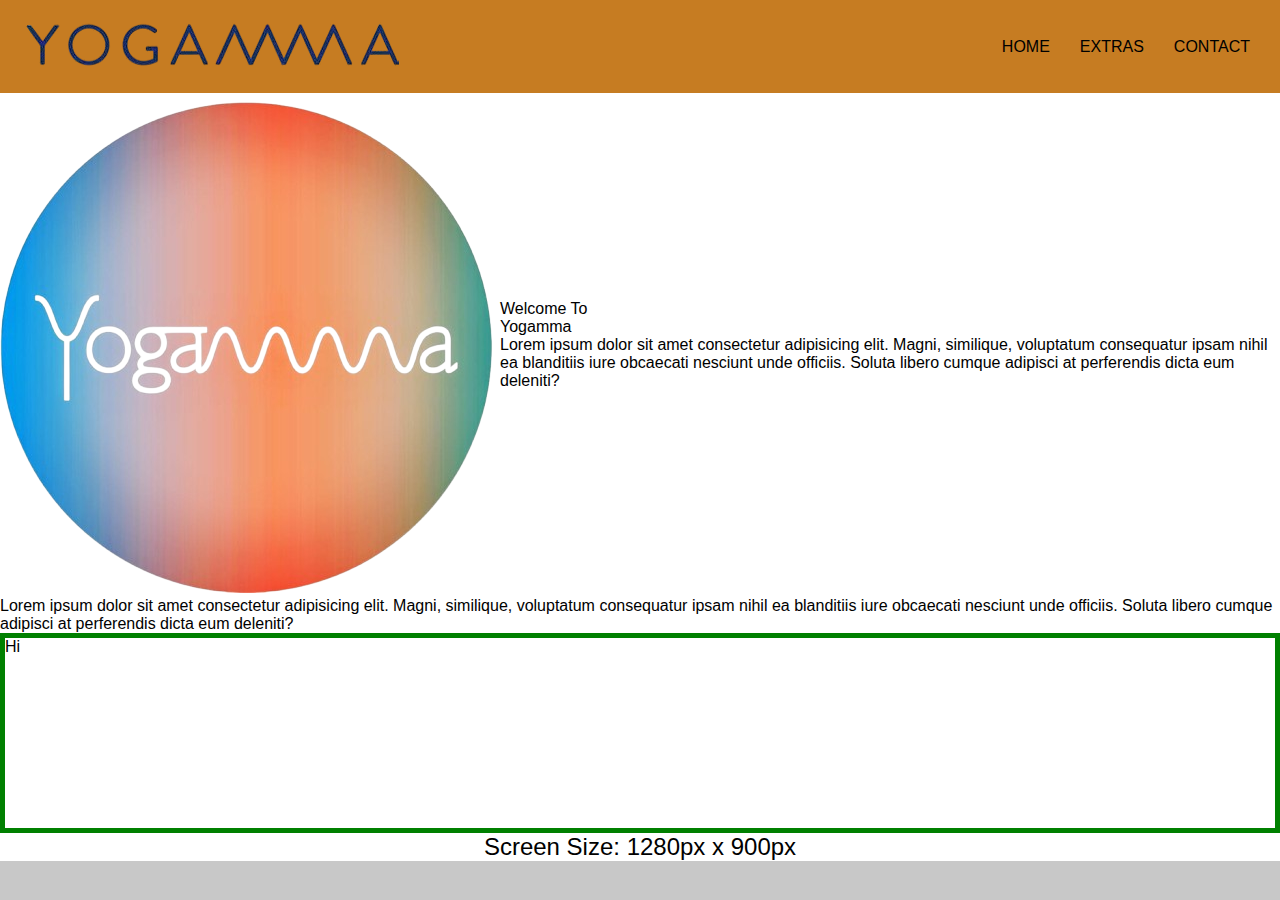
<file: index.html>
<!DOCTYPE html>
<html>
<head>
    <meta http-equiv="refresh" content="0; url=home.html" />
</head>
<body>
    <p>If you are not redirected, <a href="home.html">click here</a></p>
</body>
</html>
</file>
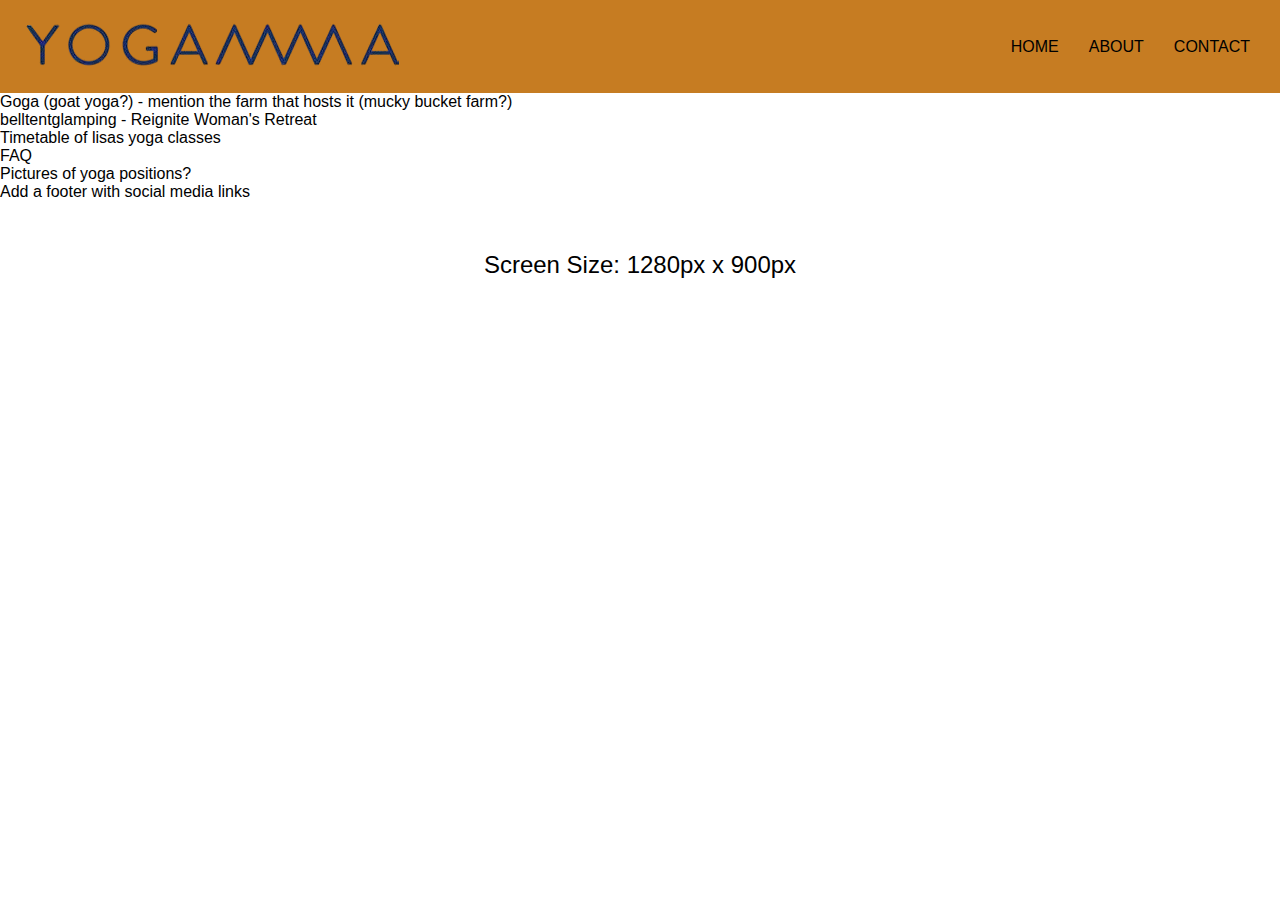
<file: about.html>
<!DOCTYPE html>
<html lang="en">
<head>
    <meta charset="UTF-8">
    <meta name="viewport" content="width=device-width, initial-scale=1.0">
    <title>yogamma.co.uk</title>
    <link rel="stylesheet" href="home.css">
    <link rel="stylesheet" href="navbar.css">
    <link rel="stylesheet" href="https://cdnjs.cloudflare.com/ajax/libs/font-awesome/6.7.1/css/all.min.css" integrity="sha512-5Hs3dF2AEPkpNAR7UiOHba+lRSJNeM2ECkwxUIxC1Q/FLycGTbNapWXB4tP889k5T5Ju8fs4b1P5z/iB4nMfSQ==" crossorigin="anonymous" referrerpolicy="no-referrer" />
</head>

<body>

    <!-- Navigation Bar -->

    <header>
        <nav>
            <ul class="nav-bar">
                <li class="yogamma-text"><a href="#"><img src="images-rbg/yogamma-text-removebg.png"></a></li>
                <input type="checkbox" id="check">
                <div class="menu">
                    <li><a href="home.html">Home</a></li>
                    <li><a href="about.html">About</a></li>
                    <li><a href="#">Contact</a></li>
                    <label for="check" class="close-menu"><i class="fas fa-times"></i></label>
                </div>
                <label for="check" class="open-menu"><i class="fas fa-bars"></i></label>
            </ul>
        </nav>
    </header>

    <!-- About Page Info -->

    <div id="about-page-info">
        <div id="about-page-paragraph-1">
            <p>Goga (goat yoga?) - mention the farm that hosts it (mucky bucket farm?)</p>
            <p>belltentglamping - Reignite Woman's Retreat</p>
            <p>Timetable of lisas yoga classes</p>
            <p>FAQ</p>
            <p>Pictures of yoga positions?</p>
            <p>Add a footer with social media links</p>
        </div>


    <!-- TESTING LINES SCREEN SIZE -->
     
    <div style="text-align: center; font-size: 24px; margin-top: 50px;">
        Screen Size: <span id="screen-size"></span>
    </div>

    <script>
        document.addEventListener('DOMContentLoaded', function() {
            // Display the screen size on the webpage
            document.getElementById('screen-size').textContent = `${window.innerWidth}px x ${window.innerHeight}px`;
        });
    </script>
    
</body>
</html>
</file>
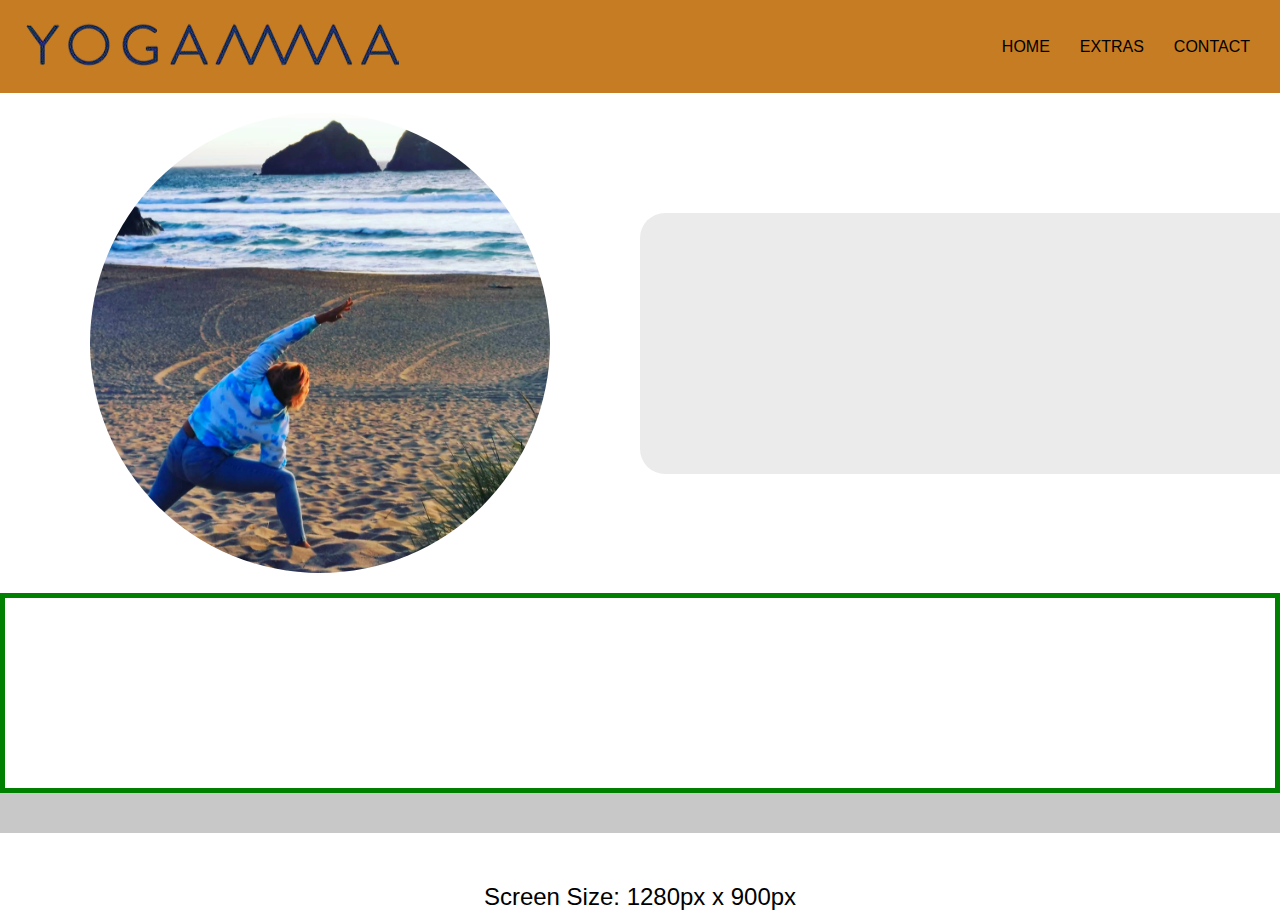
<file: contact.html>
<!DOCTYPE html>
<html lang="en">
<head>
    <meta charset="UTF-8">
    <meta name="viewport" content="width=device-width, initial-scale=1.0">
    <title>yogamma.co.uk</title>
    <link rel="stylesheet" href="contact.css">
    <link rel="stylesheet" href="navbar.css">
    <link rel="stylesheet" href="footer.css">
    <link rel="stylesheet" href="https://cdnjs.cloudflare.com/ajax/libs/font-awesome/6.7.1/css/all.min.css" integrity="sha512-5Hs3dF2AEPkpNAR7UiOHba+lRSJNeM2ECkwxUIxC1Q/FLycGTbNapWXB4tP889k5T5Ju8fs4b1P5z/iB4nMfSQ==" crossorigin="anonymous" referrerpolicy="no-referrer" />
</head>

<body>
  
    <!-- Navigation Bar -->

    <header>
        <nav>
            <ul class="nav-bar">
                <li class="yogamma-text"><a><img src="images-rbg/yogamma-text-removebg.png"></a></li>
                <input type="checkbox" id="check">
                <div class="menu">
                    <li><a href="home.html">Home</a></li>
                    <li><a href="extras.html">Extras</a></li>
                    <li><a href="contact.html">Contact</a></li>
                    <label for="check" class="close-menu"><i class="fas fa-times"></i></label>
                </div>
                <label for="check" class="open-menu"><i class="fas fa-bars"></i></label>
            </ul>
        </nav>
    </header>

    <!-- Home page div 1 -->
    <div id="contact-page-div-1">
        <div id="yoga-picture-1-div">
            <img id="yoga-picture-1" src="images/yoga-picture-1.jpg">
        </div>
        
        <div id="contact-me-div">
            <div id="contact-me-info">
                <div id="contact-me-phone">
                    <i class="fa-solid fa-phone"></i>
                    <p id="contact-me-phone-text">07773 556528</p>
                </div>
                <div id="contact-me-email">
                    <i class="fa-solid fa-envelope"></i>
                    <p id="contact-me-email-text">yogamma@protonmail.com</p>
                </div>
                <div id="contact-me-location">
                    <i class="fa-solid fa-location-dot"></i>
                    <p id="contact-me-location-text">Hampshire</p>
                </div>
            </div>
        </div>
    </div>
    
    <!-- Contact page div 2 -->
        <div id="contact-page-div-2">

        </div>
   
    </div>

        <!-- Footer -->

        <footer>
            <div id="footer-div">
                <div id="social-media-icons">
                    <a href="https://www.facebook.com/yogammarise"><i class="fa-brands fa-facebook"></i></a>
                    <a href="https://www.instagram.com/yogammarise"><i class="fa-brands fa-instagram"></i></a>
                </div>
            </div>
        </footer>

    <!-- TESTING LINES SCREEN SIZE -->
     
    <div style="text-align: center; font-size: 24px; margin-top: 50px;">
        Screen Size: <span id="screen-size"></span>
    </div>

    <script>
        document.addEventListener('DOMContentLoaded', function() {
            // Display the screen size on the webpage
            document.getElementById('screen-size').textContent = `${window.innerWidth}px x ${window.innerHeight}px`;
        });
    </script>
    
</body>
</html>
</file>
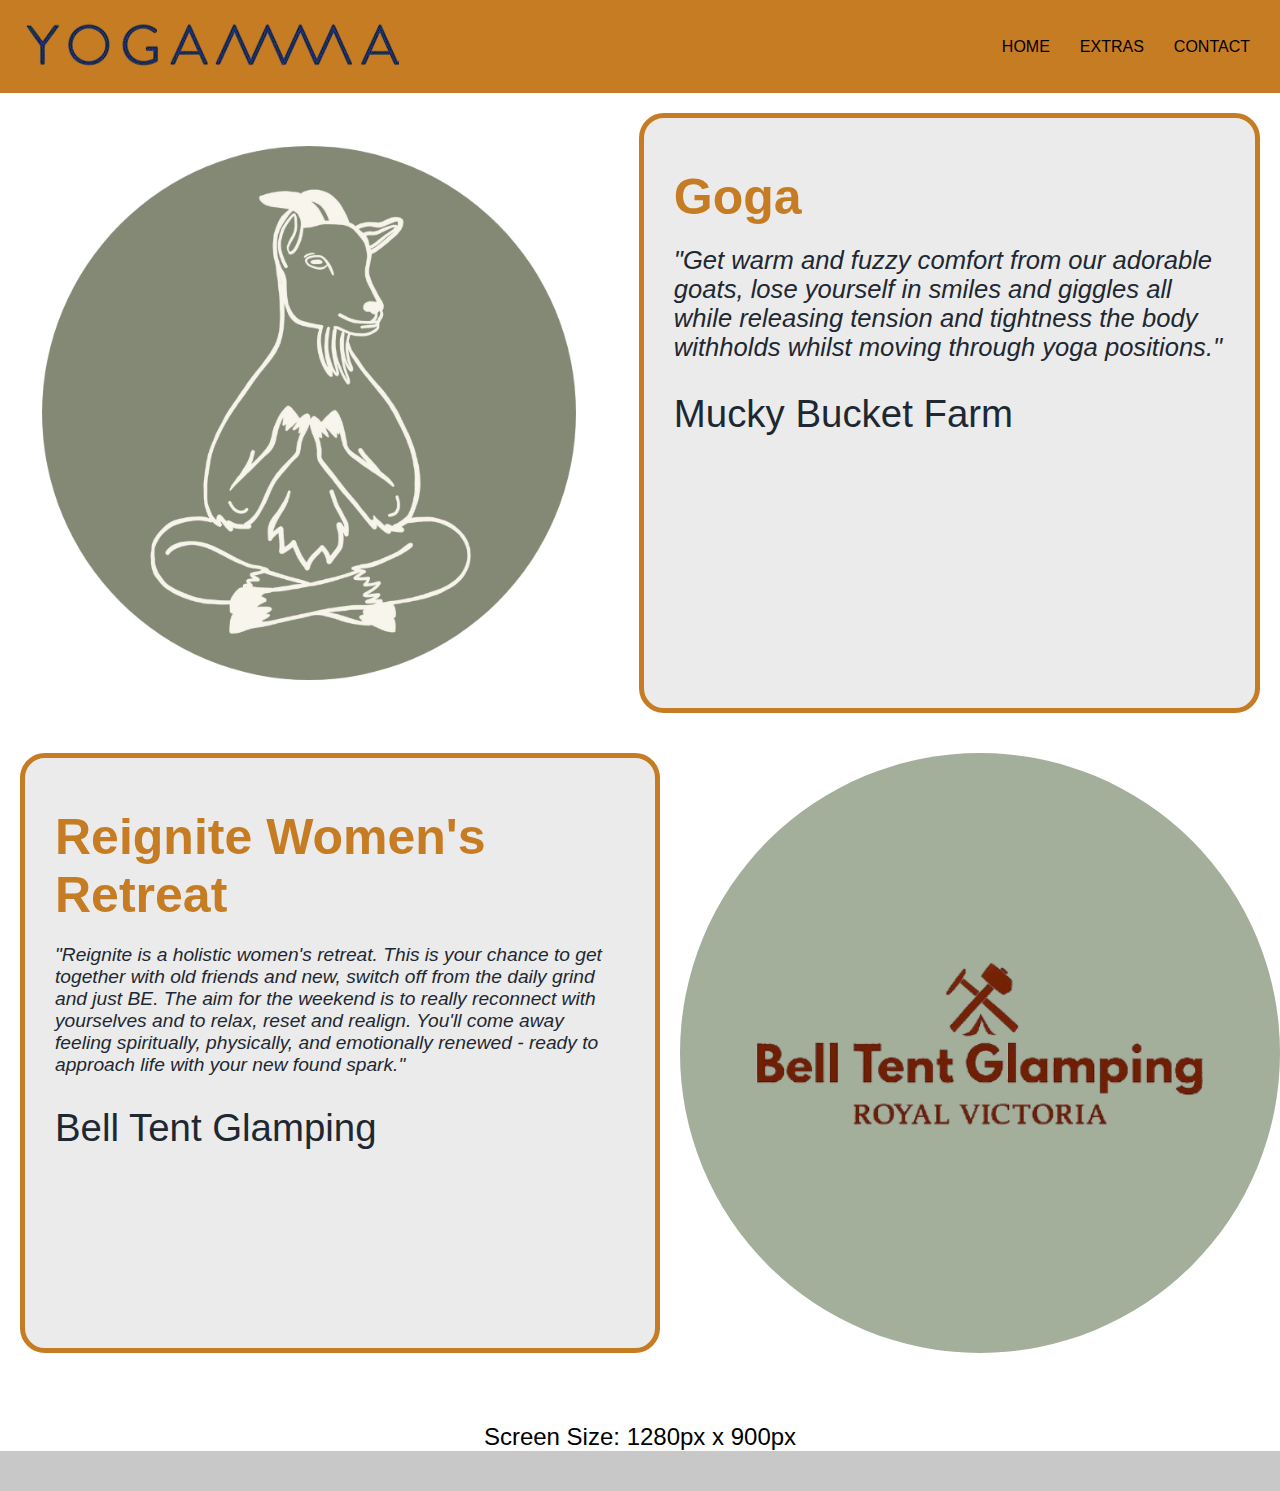
<file: extras.html>
<!DOCTYPE html>
<html lang="en">
<head>
    <meta charset="UTF-8">
    <meta name="viewport" content="width=device-width, initial-scale=1.0">
    <title>yogamma.co.uk</title>
    <link rel="stylesheet" href="extras.css">
    <link rel="stylesheet" href="navbar.css">
    <link rel="stylesheet" href="footer.css">
    <link rel="stylesheet" href="https://cdnjs.cloudflare.com/ajax/libs/font-awesome/6.7.1/css/all.min.css" integrity="sha512-5Hs3dF2AEPkpNAR7UiOHba+lRSJNeM2ECkwxUIxC1Q/FLycGTbNapWXB4tP889k5T5Ju8fs4b1P5z/iB4nMfSQ==" crossorigin="anonymous" referrerpolicy="no-referrer" />
</head>

<body>

    <!-- Navigation Bar -->

    <header>
        <nav>
            <ul class="nav-bar">
                <li class="yogamma-text"><a href="#"><img src="images-rbg/yogamma-text-removebg.png"></a></li>
                <input type="checkbox" id="check">
                <div class="menu">
                    <li><a href="home.html">Home</a></li>
                    <li><a href="extras.html">Extras</a></li>
                    <li><a href="contact.html">Contact</a></li>
                    <label for="check" class="close-menu"><i class="fas fa-times"></i></label>
                </div>
                <label for="check" class="open-menu"><i class="fas fa-bars"></i></label>
            </ul>
        </nav>
    </header>

    <!-- Extras Page Info -->

    <div id="extras-page-main-div">

        <div id="extras-page-div-1">
            <div id="goga-picture-1-div">
                <img id="goga-picture-1" src="images-rbg/goga-picture-1.png">
            </div>

            <div id="goga-text-div">
                <p id="goga-text">Goga</p>
                <p id="goga-information-text">"Get warm and fuzzy comfort from our adorable goats, lose yourself in smiles and giggles all while releasing tension and tightness the body withholds whilst moving through yoga positions."</p>
                <div id="muckybucketfarm-link-div">
                    <a href="https://www.muckybucketfarm.co.uk/goga">Mucky Bucket Farm</a>
                </div>
            </div>
        </div>
        
        <div id="extras-page-div-2">
            <div id="reignite-womens-retreat-text-div">
                <p id="reignite-womens-retreat-text">Reignite Women's Retreat</p>
                <p id="reignite-womens-retreat-information-text">"Reignite is a holistic women's retreat. This is your  chance to get together with old friends and new, switch off from the daily grind and just BE. The aim for the weekend is to really reconnect with yourselves and to relax, reset and realign. You'll come away feeling spiritually, physically, and emotionally renewed - ready to approach life with your new found spark."</p>
                <div id="bell-tent-glamping-link-div">
                    <a href="https://www.belltentglamping.net">Bell Tent Glamping</a>
                </div>
            </div>

            <div id="bell-tent-glamping-picture-1-div">
                <img id="bell-tent-glamping-picture-1" src="images-rbg/bell-tent-glamping-logo-rbg.png">
            </div>
        </div>

    </div>

    <!-- TESTING LINES SCREEN SIZE -->
     
    <div style="text-align: center; font-size: 24px; margin-top: 50px;">
        Screen Size: <span id="screen-size"></span>
    </div>

    <script>
        document.addEventListener('DOMContentLoaded', function() {
            // Display the screen size on the webpage
            document.getElementById('screen-size').textContent = `${window.innerWidth}px x ${window.innerHeight}px`;
        });
    </script>

        <!-- Footer -->

    <footer>
        <div id="footer-div">
            <div id="social-media-icons">
                <a href="https://www.facebook.com/yogammarise"><i class="fa-brands fa-facebook"></i></a>
                <a href="https://www.instagram.com/yogammarise"><i class="fa-brands fa-instagram"></i></a>
            </div>
        </div>
    </footer>
    
</body>
</html>
</file>
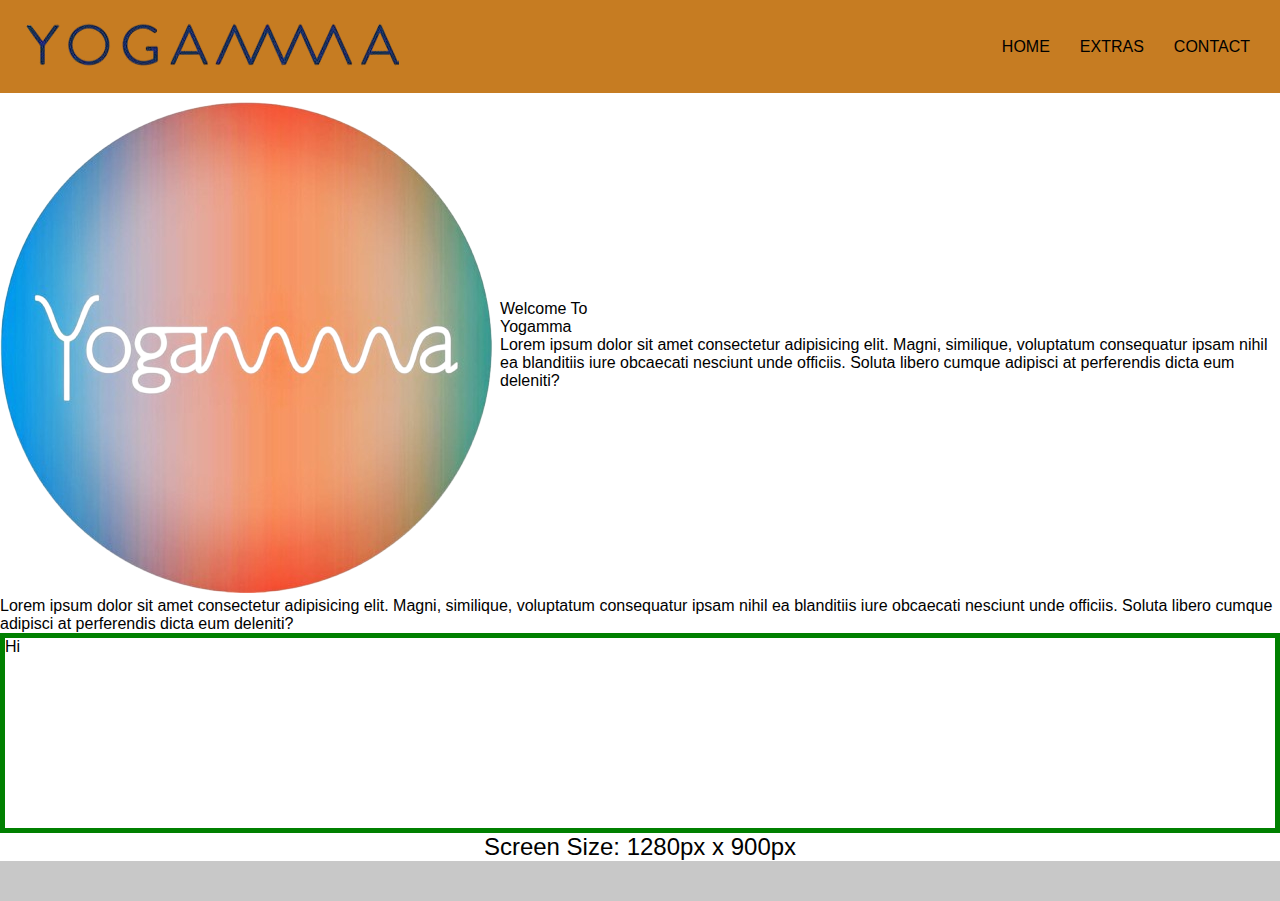
<file: home.html>
<!DOCTYPE html>
<html lang="en">
<head>
    <meta charset="UTF-8">
    <meta name="viewport" content="width=device-width, initial-scale=1.0">
    <title>yogamma.co.uk</title>
    <link rel="stylesheet" href="home.css">
    <link rel="stylesheet" href="navbar.css">
    <link rel="stylesheet" href="footer.css">
    <link rel="stylesheet" href="https://cdnjs.cloudflare.com/ajax/libs/font-awesome/6.7.1/css/all.min.css" integrity="sha512-5Hs3dF2AEPkpNAR7UiOHba+lRSJNeM2ECkwxUIxC1Q/FLycGTbNapWXB4tP889k5T5Ju8fs4b1P5z/iB4nMfSQ==" crossorigin="anonymous" referrerpolicy="no-referrer" />
</head>

<body>
  
    <!-- Navigation Bar -->

    <header>
        <nav>
            <ul class="nav-bar">
                <li class="yogamma-text"><a><img src="images-rbg/yogamma-text-removebg.png"></a></li>
                <input type="checkbox" id="check">
                <div class="menu">
                    <li><a href="home.html">Home</a></li>
                    <li><a href="extras.html">Extras</a></li>
                    <li><a href="contact.html">Contact</a></li>
                    <label for="check" class="close-menu"><i class="fas fa-times"></i></label>
                </div>
                <label for="check" class="open-menu"><i class="fas fa-bars"></i></label>
            </ul>
        </nav>
    </header>

    <!-- Home Page Info -->

    <div id="home-page-main-div">

        <!-- Home page div 1 -->
        <div id="home-page-div-1">
            <div id="yogamma-logo-art-div">
                <img id="yogamma-logo-art" src="images-rbg/yogamma-logo-art-removebg.png">
            </div>

            <div id="welcome-to-yogamma-div">
                <p id="welcome-to-text">Welcome To</p>
                <p id="yogamma-text">Yogamma</p>
                <p id="yogamma-information-text">Lorem ipsum dolor sit amet consectetur adipisicing elit. Magni, similique, voluptatum consequatur ipsam nihil ea blanditiis iure obcaecati nesciunt unde officiis. Soluta libero cumque adipisci at perferendis dicta eum deleniti?</p>
            </div>

        </div>

        <div id ="mobile-welcome-to-yogamma-div">
            <p id="mobile-yogamma-information-text">Lorem ipsum dolor sit amet consectetur adipisicing elit. Magni, similique, voluptatum consequatur ipsam nihil ea blanditiis iure obcaecati nesciunt unde officiis. Soluta libero cumque adipisci at perferendis dicta eum deleniti?</p>
        </div>

        <!-- Home page div 2 -->
        <div id="home-page-div-2">
            <p>Hi</p>
        </div>

    </div>

        <!-- TESTING LINES SCREEN SIZE -->
     
        <div style="text-align: center; font-size: 24px;">
            Screen Size: <span id="screen-size"></span>
        </div>
    
        <script>
            document.addEventListener('DOMContentLoaded', function() {
                // Display the screen size on the webpage
                document.getElementById('screen-size').textContent = `${window.innerWidth}px x ${window.innerHeight}px`;
            });
        </script>

    <!-- Footer -->

    <footer>
        <div id="footer-div">
            <div id="social-media-icons">
                <a href="https://www.facebook.com/yogammarise"><i class="fa-brands fa-facebook"></i></a>
                <a href="https://www.instagram.com/yogammarise"><i class="fa-brands fa-instagram"></i></a>
            </div>
        </div>
    </footer>
    
</body>
</html>
</file>
<file: home.css>
/* --- Home page div 1 --- */

#home-page-div-1 {
    display: flex;
    width: 100%;
    height: auto;
    justify-content: center;
    align-items: center;
}

#yoga-picture-1-div {
    display: flex;
    justify-content: center;
    align-items: center;
    width: 50%;
    height: auto;
}

#yoga-picture-1 {
    width: 700px;
    height: 700px;
    padding: 20px;
    border-radius: 1000px;
    object-fit: cover;
}

#contact-me-div { /* Home page div 1 - Contact me div */
    display: flex;
    flex-direction: column;
    justify-content: center;
    align-items: center;
    width: 50%;
    background-color: rgb(235, 235, 235);
    border-top-left-radius: 25px;
    border-bottom-left-radius: 25px;
}

#contact-me-info {
    display: flex;
    flex-direction: column;
    width: 100%;
    height: auto;
    padding-top: 10px;
}

#contact-me-phone {
    display: flex;
    font-size: 100px;
    align-items: center;
    margin: 20px;
    padding: 10px;
    background-color: rgb(198, 124, 34);
    border-radius: 20px;
}
.fa-solid.fa-phone {
    font-size: 100px;
}

#contact-me-phone-text {
    font-size: 40px;
    margin-left: 20px;
}

#contact-me-email {
    display: flex;
    font-size: 100px;
    align-items: center;
    margin: 20px;
    margin-top: 10px;
    margin-bottom: 10px;
    padding: 10px;
    background-color: rgb(198, 124, 34);
    border-radius: 20px;
}
.fa-solid.fa-envelope {
    font-size: 100px;
}

#contact-me-email-text {
    font-size: 40px;
    margin-left: 20px;
}

#contact-me-location {
    display: flex;
    font-size: 100px;
    align-items: center;
    margin: 20px;
    padding: 10px;
    padding-left: 25px;
    background-color: rgb(198, 124, 34);
    border-radius: 20px;
}

.fa-solid.fa-location-dot {
    font-size: 100px;
}

#contact-me-location-text {
    font-size: 40px;
    margin-left: 20px;
}

/* Slide-in animation for contact me div */
@keyframes slideInFromRight {
    from {
        transform: translateX(100px);
        opacity: 0;
    }
    to {
        transform: translateX(0);
        opacity: 1;
    }
}

/* Animation for contact info boxes */
#contact-me-phone,
#contact-me-email,
#contact-me-location {
    animation: slideInFromRight 0.8s ease-out forwards;
    opacity: 0; /* ensures they’re hidden before animation plays */
}

/* Staggering delays */
#contact-me-phone {
    animation-delay: 0.2s;
}
#contact-me-email {
    animation-delay: 0.4s;
}
#contact-me-location {
    animation-delay: 0.6s;
}

/* --- Home page div 2 --- */

#home-page-div-2 {
    display: flex;
    width: 100%;
    height: 200px; /* change this to auto later on */
    border: 5px solid green;
}



@media(max-width: 1500px) { /* EXTRA MEDIA FOR SLIGHTLY SHRINKED TABS (1) */
    
    /* Home page div 1 */

    #contact-me-email-text {
        font-size: 30px;
    }

}


@media(max-width: 1375px) { /* EXTRA MEDIA FOR SLIGHTLY SHRINKED TABS (2) */

    /* Home page div 1 */
 
    #contact-me-div {
        margin-left: 0px;
    }

    #contact-me-info {
        display: flex;
        flex-direction: column;
        width: 100%;
        height: auto;
        padding-top: 10px;
    }

    #yoga-picture-1 {
        width: 500px;
        height: 500px;
    }
    
    #contact-me-phone-text {
        font-size: 30px;
        margin-left: 20px;
    }
    
    #contact-me-email-text {
        font-size: 20px;
        margin-left: 20px;
    }
    
    #contact-me-location-text {
        font-size: 30px;
        margin-left: 20px;
    }
    
}



@media(max-width: 1000px) { /* MEDIA FOR TABLETS OR SHRINKED TABS */

    /* Home page div 1 */
    
    #home-page-div-1 {
        display: flex;
        flex-direction: column;
    }

    #yoga-picture-1-div {
        display: flex;
        justify-content: center;
        align-items: center;
        width: 100%;
        height: auto;
    }

    #yoga-picture-1 {
        width: 100%;
        height: 400px;
        border-radius: 0;
        padding: 0px;
        object-fit: initial; /* this makes the image fit (stretch width-ways with) the div instead of it cropping */
    }

    #contact-me-div {
        width: 100%;
    }
    
}



@media(max-width: 440px) { /* MEDIA FOR PHONES */

    /* Home page div 1 */
    
    #home-page-div-1 {
        display: flex;
        flex-direction: column;
    }

    #yoga-picture-1-div {
        display: flex;
        justify-content: center;
        align-items: center;
        width: 100%;
        height: auto;
    }

    #yoga-picture-1 {
        width: 100%;
        height: 300px;
        border-radius: 0;
        padding: 0px;
    }

    #contact-me-div {
        width: 100%;
        margin: 0px;
    }

    #contact-me-info {
        display: flex;
        flex-direction: column;
        width: 100%;
        height: auto;
        padding-top: 10px;
    }

    #contact-me-phone {
        display: flex;
        font-size: 50px;
        align-items: center;
        margin: 20px;
        padding: 10px;
        background-color: rgb(198, 124, 34);
        border-radius: 20px;
    }

    .fa-solid.fa-phone {
        font-size: 50px;
    }

    #contact-me-phone-text {
        font-size: 20px;
        margin-left: 20px;
    }

    #contact-me-email {
        display: flex;
        font-size: 50px;
        align-items: center;
        margin: 20px;
        margin-top: 10px;
        margin-bottom: 10px;
        padding: 10px;
        background-color: rgb(198, 124, 34);
        border-radius: 20px;
    }

    .fa-solid.fa-envelope {
        font-size: 50px;
    }

    #contact-me-email-text {
        font-size: 15px;
        margin-left: 20px;
    }

    #contact-me-location {
        display: flex;
        font-size: 50px;
        align-items: center;
        margin: 20px;
        padding: 10px;
        padding-left: 25px;
        background-color: rgb(198, 124, 34);
        border-radius: 20px;
    }
    .fa-solid.fa-location-dot {
        font-size: 50px;
    }

    #contact-me-location-text {
        font-size: 20px;
        margin-left: 20px;
    }

/* --- Home page div 2 --- */

#home-page-div-2 {
    display: flex;
    width: 100%;
    height: 200px; /* change this to auto later on */
    border: 5px solid green;
}

}
</file>
<file: navbar.css>
/* General */

* {
    box-sizing: border-box;
    font-family: "Poppins", sans-serif;
    margin: 0;
    padding: 0;
    --navbartext: rgb(0, 0, 0); /* Color for nav-bar text and hover underline */
    --navbarbackground: rgb(198, 124, 34); /* Color for nav-bar background color */
}

/* Nav Bar */

.nav-bar {
    width: 100%;
    display: flex;
    justify-content: space-between;
    align-items: center;
    list-style: none;
    position: relative;
    background-color: var(--navbarbackground);
    padding-top: 12px;
    padding-bottom: 12px;
}

.menu {
    display: flex;
}

.menu li {
    padding-right: 30px;
}

.menu li a {
    display: inline-block;
    text-decoration: none;
    color: var(--navbartext);
    text-align: center;
    transition: 0.15s ease-in-out;
    position: relative;
    text-transform: uppercase;
}

/* nav-bar hover properties */
.menu li a::after {
    content: "";
    position: absolute;
    bottom: 0;
    left: 0;
    width: 0;
    height: 1px;
    background-color: var(--navbartext);
    transition: 0.15s ease-in-out;
}

.menu li a:hover:after {
    width: 100%;
}

/* Burger Menu Icon - Properties */
.open-menu, .close-menu {
    position: absolute;
    color: var(--navbartext);
    cursor: pointer;
    font-size: 1.5rem;
    display: none;
}

.open-menu {
    top: 50%;
    right: 20px;
    transform: translateY(-50%);
}

.close-menu {
    top: 33px;
    right: 21px;
}

#check {
    display: none;
}

.yogamma-text {
    padding-left: 20px;
    padding-right: 20px;
}

/* media for nav-bar to burger menu */
@media(max-width: 800px) {
    .menu {
        flex-direction: column;
        align-items: center;
        justify-content: center;
        width: 100%;
        height: 100%;
        position: fixed;
        top: 0;
        right: -100%; /* fix the nav bar to the right side of the screen */
        z-index: 100;
        background-color: var(--navbarbackground);
        transition: all 0.2s ease-in-out;
    }

    .menu li {
        margin-top: 40px;
    }

    .menu li a {
        padding: 10px; /* padding around mobile-view nav bar options*/
    }

    .open-menu, .close-menu {
        display: block;
    }

    #check:checked ~ .menu {
        right: 0; /* makes the mobile-view nav bar menu cover the whole screen once burger menu icon is clicked*/
    }

    .yogamma-text img {
        height: 100%;
        width: 70%;
    }
}
</file>
<file: contact.css>
/* --- Contact page div 1 --- */

#contact-page-div-1 {
    display: flex;
    width: 100%;
    height: auto;
    justify-content: center;
    align-items: center;
}

#yoga-picture-1-div {
    display: flex;
    justify-content: center;
    align-items: center;
    width: 50%;
    height: auto;
}

#yoga-picture-1 {
    width: 700px;
    height: 700px;
    padding: 20px;
    border-radius: 1000px;
    object-fit: cover;
}

#contact-me-div {
    display: flex;
    flex-direction: column;
    justify-content: center;
    align-items: center;
    width: 50%;
    background-color: rgb(235, 235, 235);
    border-top-left-radius: 25px;
    border-bottom-left-radius: 25px;
}

#contact-me-info {
    display: flex;
    flex-direction: column;
    width: 100%;
    height: auto;
    padding-top: 10px;
}

#contact-me-phone {
    display: flex;
    font-size: 100px;
    align-items: center;
    margin: 20px;
    padding: 10px;
    background-color: rgb(198, 124, 34);
    border-radius: 20px;
}
.fa-solid.fa-phone {
    font-size: 100px;
}

#contact-me-phone-text {
    font-size: 40px;
    margin-left: 20px;
}

#contact-me-email {
    display: flex;
    font-size: 100px;
    align-items: center;
    margin: 20px;
    margin-top: 10px;
    margin-bottom: 10px;
    padding: 10px;
    background-color: rgb(198, 124, 34);
    border-radius: 20px;
}
.fa-solid.fa-envelope {
    font-size: 100px;
}

#contact-me-email-text {
    font-size: 40px;
    margin-left: 20px;
}

#contact-me-location {
    display: flex;
    font-size: 100px;
    align-items: center;
    margin: 20px;
    padding: 10px;
    padding-left: 25px;
    background-color: rgb(198, 124, 34);
    border-radius: 20px;
}

.fa-solid.fa-location-dot {
    font-size: 100px;
}

#contact-me-location-text {
    font-size: 40px;
    margin-left: 20px;
}

/* Slide-in animation for contact me div */
@keyframes slideInFromRight {
    from {
        transform: translateX(100px);
        opacity: 0;
    }
    to {
        transform: translateX(0);
        opacity: 1;
    }
}

/* Animation for contact me div info boxes */
#contact-me-phone,
#contact-me-email,
#contact-me-location {
    animation: slideInFromRight 0.8s ease-out forwards;
    opacity: 0; /* ensures they’re hidden before animation plays */
}

/* Staggering delays for contact me div */
#contact-me-phone {
    animation-delay: 0.2s;
}
#contact-me-email {
    animation-delay: 0.4s;
}
#contact-me-location {
    animation-delay: 0.6s;
}

/* --- Contact page div 2 --- */

#contact-page-div-2 {
    display: flex;
    width: 100%;
    height: 200px; /* change this to auto later on */
    border: 5px solid green;
}



@media(max-width: 1500px) { /* EXTRA MEDIA FOR SLIGHTLY SHRINKED TABS (1) */

    #contact-me-email-text {
        font-size: 30px;
    }

}


@media(max-width: 1375px) { /* EXTRA MEDIA FOR SLIGHTLY SHRINKED TABS (2) */
 
    #contact-me-div {
        margin-left: 0px;
    }

    #contact-me-info {
        display: flex;
        flex-direction: column;
        width: 100%;
        height: auto;
        padding-top: 10px;
    }

    #yoga-picture-1 {
        width: 500px;
        height: 500px;
    }
    
    #contact-me-phone-text {
        font-size: 30px;
        margin-left: 20px;
    }
    
    #contact-me-email-text {
        font-size: 20px;
        margin-left: 20px;
    }
    
    #contact-me-location-text {
        font-size: 30px;
        margin-left: 20px;
    }
    
}



@media(max-width: 1000px) { /* MEDIA FOR TABLETS OR SHRINKED TABS */
    
    #contact-page-div-1 {
        display: flex;
        flex-direction: column;
    }

    #yoga-picture-1-div {
        display: flex;
        justify-content: center;
        align-items: center;
        width: 100%;
        height: auto;
    }

    #yoga-picture-1 {
        width: 100%;
        height: 400px;
        border-radius: 0;
        padding: 0px;
        object-fit: initial; /* this makes the image fit (stretch width-ways with) the div instead of it cropping */
    }

    #contact-me-div {
        width: 100%;
    }

    #contact-me-email-text {
        font-size: 30px;
    }
    
}



@media(max-width: 440px) { /* MEDIA FOR PHONES */
    
    #contact-page-div-1 {
        display: flex;
        flex-direction: column;
    }

    #yoga-picture-1-div {
        display: flex;
        justify-content: center;
        align-items: center;
        width: 100%;
        height: auto;
    }

    #yoga-picture-1 {
        width: 100%;
        height: 300px;
        border-radius: 0;
        padding: 0px;
    }

    #contact-me-div {
        border-radius: 0px;
        width: 100%;
        margin: 0px;
    }

    #contact-me-info {
        display: flex;
        flex-direction: column;
        width: 100%;
        height: auto;
        padding-top: 10px;
    }

    #contact-me-phone {
        display: flex;
        font-size: 50px;
        align-items: center;
        margin: 20px;
        padding: 10px;
        background-color: rgb(198, 124, 34);
        border-radius: 20px;
    }

    .fa-solid.fa-phone {
        font-size: 50px;
    }

    #contact-me-phone-text {
        font-size: 20px;
        margin-left: 20px;
    }

    #contact-me-email {
        display: flex;
        font-size: 50px;
        align-items: center;
        margin: 20px;
        margin-top: 10px;
        margin-bottom: 10px;
        padding: 10px;
        background-color: rgb(198, 124, 34);
        border-radius: 20px;
    }

    .fa-solid.fa-envelope {
        font-size: 50px;
    }

    #contact-me-email-text {
        font-size: 15px;
        margin-left: 20px;
    }

    #contact-me-location {
        display: flex;
        font-size: 50px;
        align-items: center;
        margin: 20px;
        padding: 10px;
        padding-left: 25px;
        background-color: rgb(198, 124, 34);
        border-radius: 20px;
    }
    .fa-solid.fa-location-dot {
        font-size: 50px;
    }

    #contact-me-location-text {
        font-size: 20px;
        margin-left: 20px;
    }

/* --- Contact page div 2 --- */

#contact-page-div-2 {
    display: flex;
    width: 100%;
    height: 200px; /* change this to auto later on */
    border: 5px solid green;
}

}

@media(max-width: 340px) { /* MEDIA FOR SMALL PHONES */

    #contact-me-email-text {
        font-size: 12px;
    }
}
</file>
<file: footer.css>
footer {
    background-color: rgb(200, 200, 200);
    padding: 20px 0;
    width: 100%;
    display: flex;
    justify-content: center;
}

#footer-div {
    display: flex;
    justify-content: center;
    align-items: center;
}

#social-media-icons {
    display: flex;
    gap: 30px;
}

#social-media-icons a {
    color: white;
    font-size: 28px;
    transition: color 0.3s ease;
}

#social-media-icons a:hover {
    color: rgb(198, 124, 34);
}

@media (max-width: 500px) { /* MEDIA FOR PHONES */

    #social-media-icons a {
        font-size: 22px;
        gap: 20px;
    }

}
</file>
<file: extras.css>
#extras-page-main-div {
    width: 100%;
    height: auto;
}

/* Extras page div 1 */

#extras-page-div-1 {
    display: flex;
    flex-direction: row;
    align-items: center;
    justify-content: center;
    width: 100%;
    height: auto;
}

#goga-picture-1-div {
    display: flex;
    justify-content: center;
    align-items: center;
    width: 50%;
    height: auto;
}

#goga-picture-1 {
    width: 700px;
    height: 700px;
    padding: 20px;
    border-radius: 1000px;
}

#goga-text-div {
    display: flex;
    flex-direction: column;
    align-items: flex-start;
    margin: 20px;
    padding: 30px;
    width: 50%;
    height: 500px;
    border-radius: 25px;
    background-color: rgb(235, 235, 235);
    border: 5px solid rgb(198, 124, 34);
}

#goga-text {
    font-size: 50px;
    margin-top: 20px;
    font-weight: bold;
    color: rgb(198, 124, 34);
}

#goga-information-text {
    font-style: italic;
    font-size: 2vw;
    margin-top: 20px;
    color: rgb(30, 40, 50);
}

#muckybucketfarm-link-div {
    display: flex;
    justify-content: flex-start;
    margin-top: 30px;
}
#muckybucketfarm-link-div a {
    color: rgb(30, 40, 50);  
    font-size: 3vw;
    transition: color 0.3s ease;
    text-decoration: none;
}

#muckybucketfarm-link-div a:hover {
    color: rgb(198, 124, 34);
}

/* Extras page div 2 */

#extras-page-div-2 {
    display: flex;
    flex-direction: row;
    align-items: center;
    justify-content: center;
    width: 100%;
    height: auto;
}

#reignite-womens-retreat-text-div {
    display: flex;
    flex-direction: column;
    align-items: flex-start;
    margin: 20px;
    padding: 30px;
    width: 50%;
    height: 500px;
    border-radius: 25px;
    background-color: rgb(235, 235, 235);
    border: 5px solid rgb(198, 124, 34);
}

#reignite-womens-retreat-text {
    font-size: 50px;
    margin-top: 20px;
    font-weight: bold;
    color: rgb(198, 124, 34);
}

#reignite-womens-retreat-information-text {
    font-style: italic;
    font-size: 1.5vw;
    margin-top: 20px;
    color: rgb(30, 40, 50);
}

#bell-tent-glamping-link-div {
    display: flex;
    justify-content: flex-start;
    margin-top: 30px;
}

#bell-tent-glamping-link-div a {
    color: rgb(30, 40, 50);  
    font-size: 3vw;
    transition: color 0.3s ease;
    text-decoration: none;
}

#bell-tent-glamping-link-div a:hover {
    color: rgb(198, 124, 34);
}

#bell-tent-glamping-picture-1-div {
    display: flex;
    justify-content: center;
    align-items: center;
    width: 50%;
    height: auto;
}

#bell-tent-glamping-picture-1 {
    width: 100%;
    height: 100%;
    max-width: 700px;
    max-height: 700px;
    padding: 20px;
    border-radius: 1000px;
    background-color: rgb(163, 174, 155);
    background-size: cover;
    background-position: center;
}

@media(max-width: 1400px) {

    #goga-picture-1 {
        width: 600px;
        height: 600px;
    }

    #goga-text-div {
        height: 600px;
    }

    #bell-tent-glamping-picture-1-div {
        width: 600px;
        height: 600px;
    }
    
    #reignite-womens-retreat-text-div {
        height: 600px;
    }
}

@media(max-width: 1200px) {

    #goga-picture-1 {
        width: 500px;
        height: 500px;
    }

    #goga-text-div {
        height: 500px;
    }

    #bell-tent-glamping-picture-1-div {
        width: 500px;
        height: 500px;
    }
    
    #reignite-womens-retreat-text-div {
        height: 500px;
    }
}

@media(max-width: 1000px) {

    #extras-page-div-1 {
        display: flex;
        flex-direction: column;
    }

    #extras-page-div-2 {
        display: flex;
        flex-direction: column;
    }

    #goga-picture-1 {
        width: 400px;
        height: 400px;
    }

    #goga-text-div {
        width: 100%;
        height: 400px;
    }

    #goga-information-text {
        font-size: 3vh;
    }

    #muckybucketfarm-link-div a {
        font-size: 4vh;
    }

    #bell-tent-glamping-picture-1-div {
        order: 1;
        width: 400px;
        height: 400px;
    }
    
    #reignite-womens-retreat-text-div {
        order: 2;
        width: 100%;
        height: 400px;
    }

    #reignite-womens-retreat-information-text {
        font-size: 2vh;
    }

    #bell-tent-glamping-link-div a {
        font-size: 4vh;
    }
}

@media(max-width: 500px) {

    #bell-tent-glamping-picture-1-div {
        width: 350px;
        height: 350px;
        margin: 20px;
    }

    #goga-information-text {
        font-size: 2.5vh;
    }

    #muckybucketfarm-link-div a {
        font-size: 4vh;
    }

    #reignite-womens-retreat-text {
        font-size: 4vh;
    }

    #reignite-womens-retreat-information-text {
        font-size: 2vh;
    }

    #bell-tent-glamping-link-div a {
        font-size: 4vh;
    }
}
</file>
